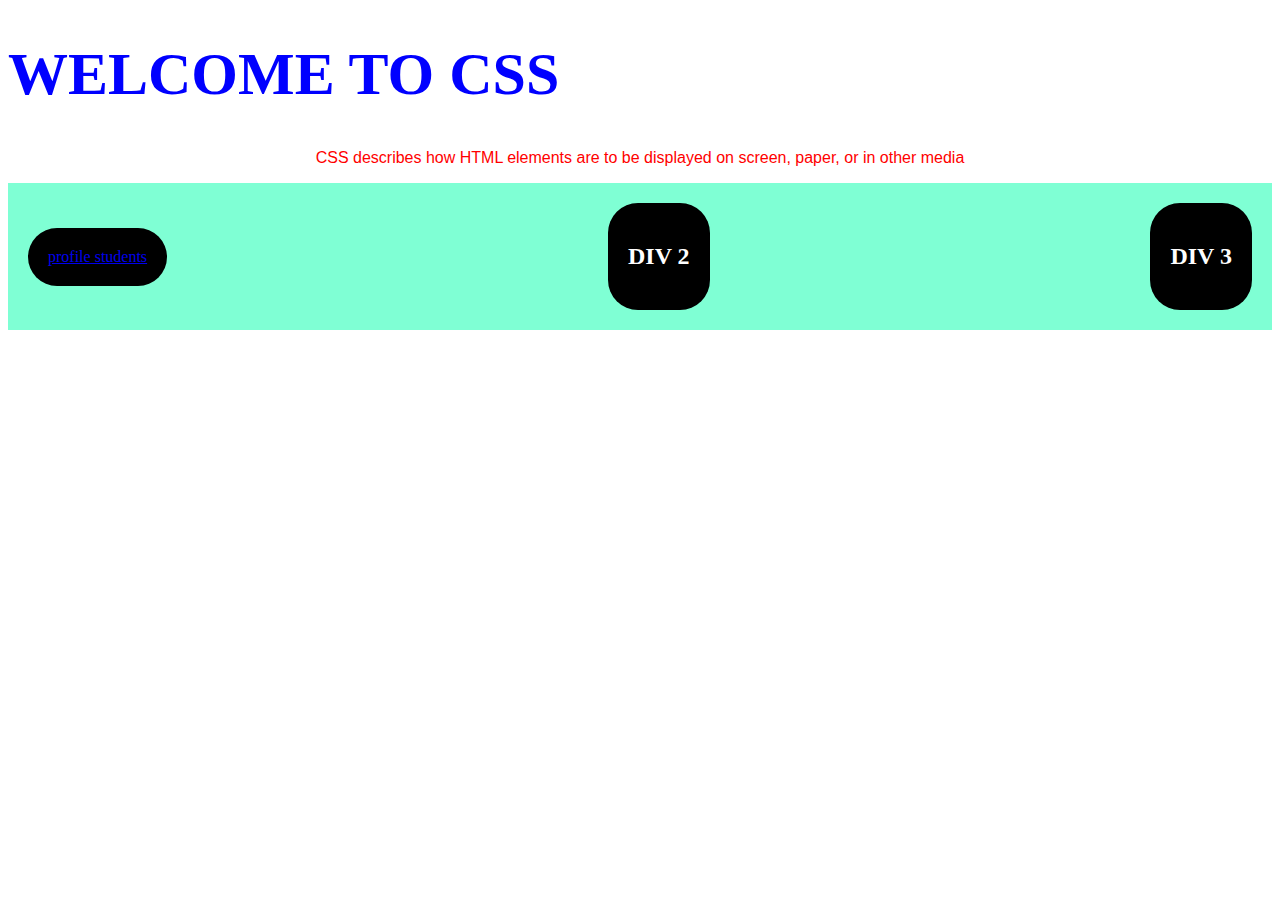
<file: index.html>
<!DOCTYPE html>
<html lang="en">
  <head>
    <meta charset="UTF-8" />
    <meta name="viewport" content="width=device-width, initial-scale=1.0" />
    <title>CSS intruduction</title>
    <link rel="stylesheet" href="style.css" />

    <style>
      p {
        color: red;
        text-align: center;
        font-family: "Gill Sans", "Gill Sans MT", Calibri, "Trebuchet MS",
          sans-serif;
        font-size: "39px";
      }
    </style>
  </head>
  <body>
    <!-- inline css -->
    <h1 style="color: blue; font-size: 60px">WELCOME TO CSS</h1>

    <!-- internal CSS  -->
    <p>
      CSS describes how HTML elements are to be displayed on screen, paper, or
      in other media
    </p>

    <!-- <div class="container">
      <h3>what is External CSS</h3>
      <strong>
        Lorem ipsum dolor sit amet, consectetur adipisicing elit. Officia odio
        asperiores deleniti iusto, aliquam consequuntur debitis deserunt
        tempore, inciduntid, quibusdam odio inventore voluptate minima, velit
        cumque quidem ipsa? Ab incidunt ea voluptatem nesciunt sint.
      </strong>
    </div> -->

    <div class="container-flex">
      <div>
        <a href="./lect2.html"> profile students </a>
      </div>
      <div>
        <h2>DIV 2</h2>
      </div>
      <div>
        <h2>DIV 3</h2>
      </div>
    </div>
  </body>
</html>
</file>
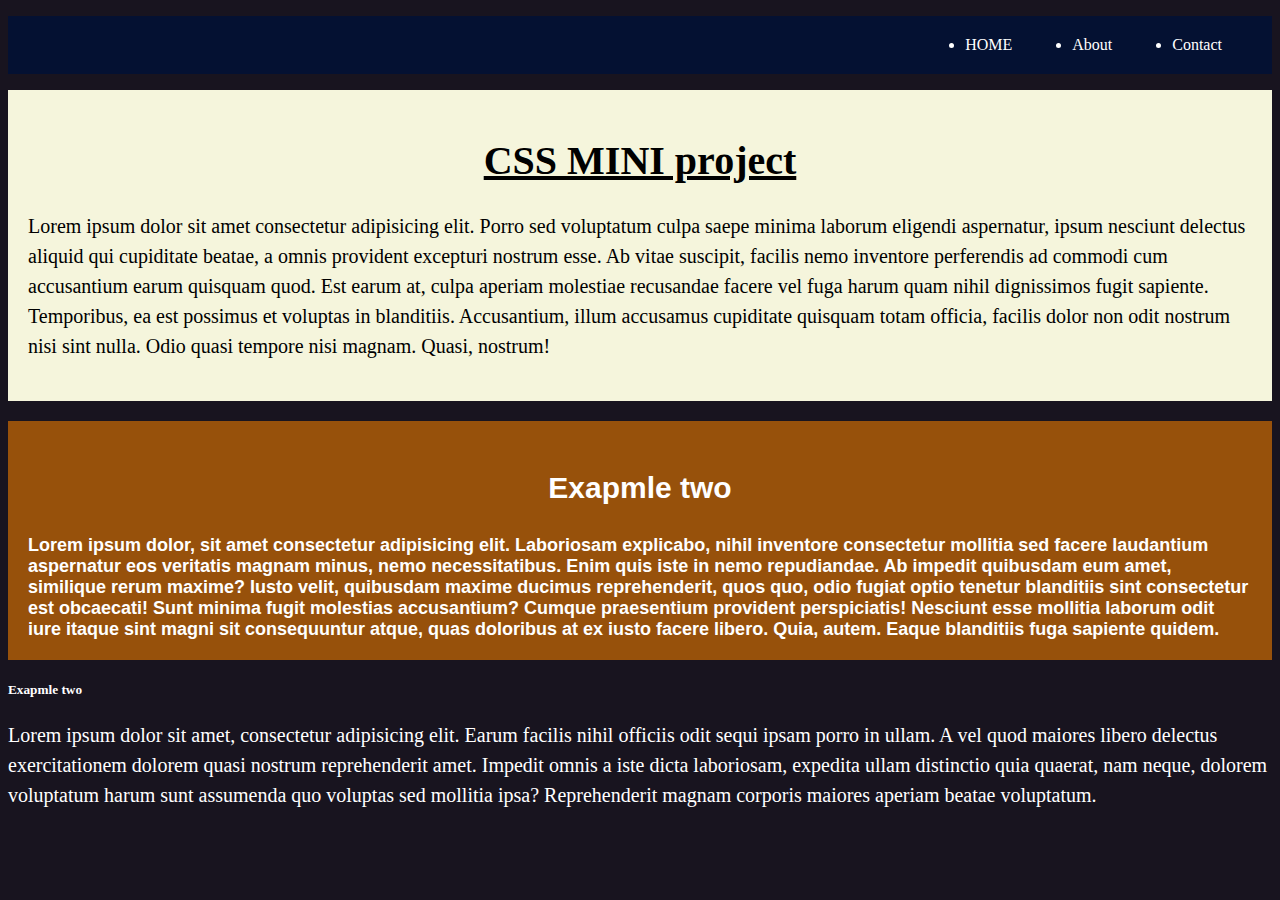
<file: lect1.html>
<!DOCTYPE html>
<html lang="en">
  <head>
    <meta charset="UTF-8" />
    <meta name="viewport" content="width=device-width, initial-scale=1.0" />
    <title>CSS project1</title>

    <style>
      * {
        background-color: rgb(24, 20, 31);
        color: white;
      }
      p {
        font-size: 20px;
        line-height: 1.5;
      }
      ul {
        padding: 20px;
        background: rgb(4, 17, 50);
        display: flex;
        justify-content: flex-end;
      }
      li {
        background: none;
        margin: 0 30px;
      }
      .container {
        background-color: beige;
        padding: 20px;
      }
      .container h1 {
        font-size: 40px;
        background: inherit;
        color: black;
        text-align: center;
        text-decoration: underline;
      }
      .container p {
        font-size: 20px;
        background: inherit;
        color: black;
      }

      .container-two {
        background: #97510b;
        padding: 20px;
        margin-top: 20px;
        font-family: "Gill Sans", "Gill Sans MT", Calibri, "Trebuchet MS",
          sans-serif;
      }
      .container-two h3 {
        background: none;
        text-align: center;
        font-size: 30px;
      }
      .container-two b {
        font-size: 18px;
        background: none;
      }
    </style>
  </head>
  <body>
    <div>
      <ul>
        <li>HOME</li>
        <li>About</li>
        <li>Contact</li>
      </ul>
    </div>

    <div class="container">
      <h1>CSS MINI project</h1>
      <p>
        Lorem ipsum dolor sit amet consectetur adipisicing elit. Porro sed
        voluptatum culpa saepe minima laborum eligendi aspernatur, ipsum
        nesciunt delectus aliquid qui cupiditate beatae, a omnis provident
        excepturi nostrum esse. Ab vitae suscipit, facilis nemo inventore
        perferendis ad commodi cum accusantium earum quisquam quod. Est earum
        at, culpa aperiam molestiae recusandae facere vel fuga harum quam nihil
        dignissimos fugit sapiente. Temporibus, ea est possimus et voluptas in
        blanditiis. Accusantium, illum accusamus cupiditate quisquam totam
        officia, facilis dolor non odit nostrum nisi sint nulla. Odio quasi
        tempore nisi magnam. Quasi, nostrum!
      </p>
    </div>

    <div class="container-two">
      <h3>Exapmle two</h3>
      <b>
        Lorem ipsum dolor, sit amet consectetur adipisicing elit. Laboriosam
        explicabo, nihil inventore consectetur mollitia sed facere laudantium
        aspernatur eos veritatis magnam minus, nemo necessitatibus. Enim quis
        iste in nemo repudiandae. Ab impedit quibusdam eum amet, similique rerum
        maxime? Iusto velit, quibusdam maxime ducimus reprehenderit, quos quo,
        odio fugiat optio tenetur blanditiis sint consectetur est obcaecati!
        Sunt minima fugit molestias accusantium? Cumque praesentium provident
        perspiciatis! Nesciunt esse mollitia laborum odit iure itaque sint magni
        sit consequuntur atque, quas doloribus at ex iusto facere libero. Quia,
        autem. Eaque blanditiis fuga sapiente quidem.
      </b>
    </div>

    <div>
      <h5>Exapmle two</h5>
      <p>
        Lorem ipsum dolor sit amet, consectetur adipisicing elit. Earum facilis
        nihil officiis odit sequi ipsam porro in ullam. A vel quod maiores
        libero delectus exercitationem dolorem quasi nostrum reprehenderit amet.
        Impedit omnis a iste dicta laboriosam, expedita ullam distinctio quia
        quaerat, nam neque, dolorem voluptatum harum sunt assumenda quo voluptas
        sed mollitia ipsa? Reprehenderit magnam corporis maiores aperiam beatae
        voluptatum.
      </p>
    </div>
  </body>
</html>
</file>
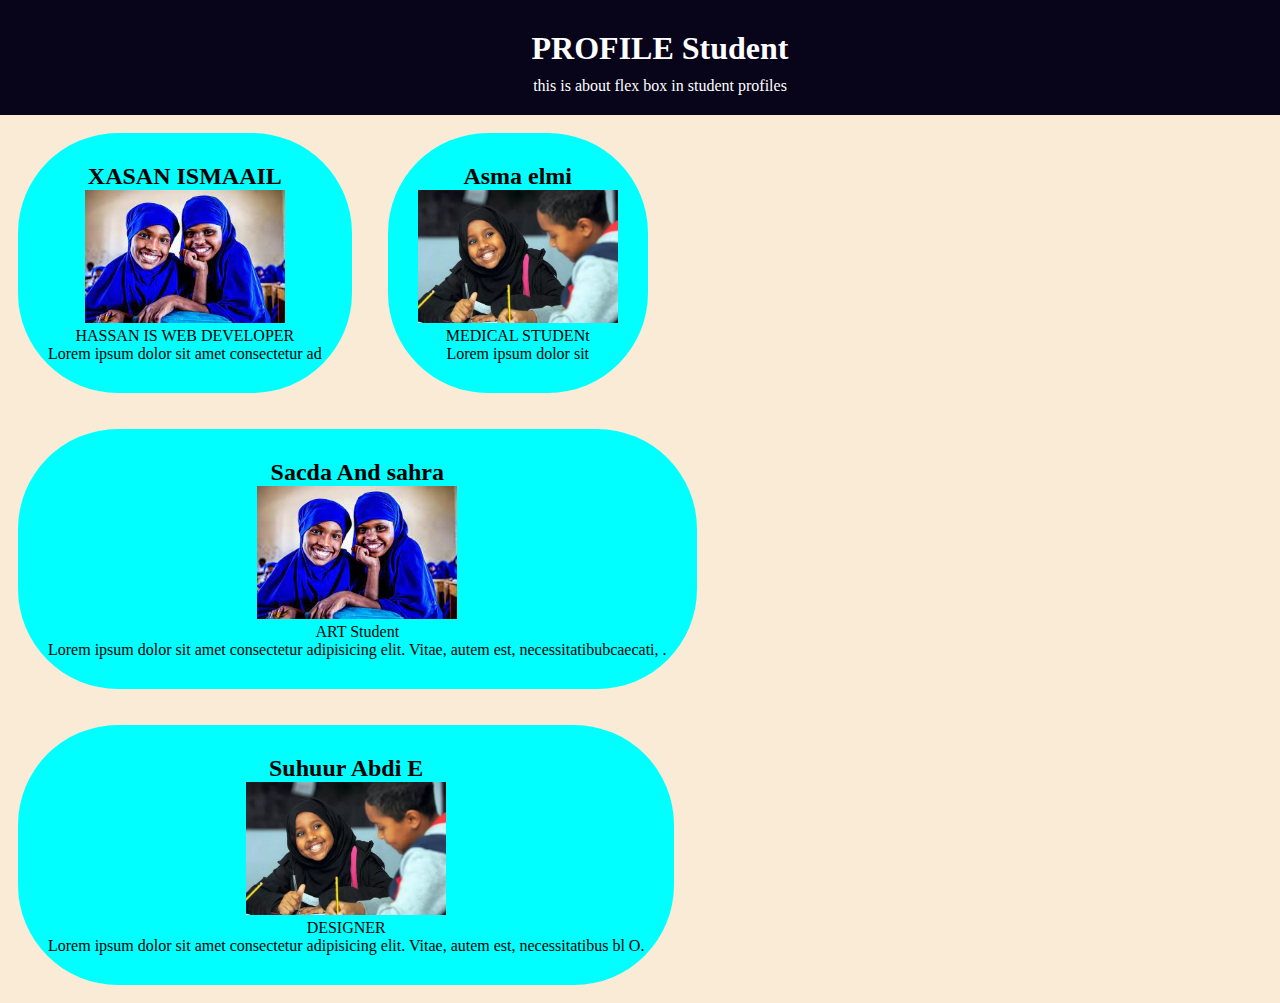
<file: lect2.html>
<!DOCTYPE html>
<html lang="en">
  <head>
    <meta charset="UTF-8" />
    <meta name="viewport" content="width=device-width, initial-scale=1.0" />
    <title>Student Profile</title>
    <link rel="stylesheet" href="profile.css" />
  </head>
  <body>
    <div class="top-header">
      <h1>PROFILE Student</h1>
      <p>this is about flex box in student profiles</p>
    </div>

    <section>
      <div class="profile-menu">
        <h2>XASAN ISMAAIL</h2>
        <img src="./images/imagesProfile2.jpg" width="200px" />
        <p>HASSAN IS WEB DEVELOPER</p>
        <p>Lorem ipsum dolor sit amet consectetur ad</p>
      </div>

      <div class="profile-menu">
        <h2>Asma elmi</h2>
        <img src="./images/imagesProfile.webp" width="200px" />
        <p>MEDICAL STUDENt</p>
        <p>Lorem ipsum dolor sit</p>
      </div>
      <div class="profile-menu">
        <h2>Sacda And sahra</h2>
        <img src="./images/imagesProfile2.jpg" width="200px" />
        <p>ART Student</p>
        <p>
          Lorem ipsum dolor sit amet consectetur adipisicing elit. Vitae, autem
          est, necessitatibubcaecati, .
        </p>
      </div>
      <div class="profile-menu">
        <h2>Suhuur Abdi E</h2>
        <img src="./images/imagesProfile.webp" width="200px" />
        <p>DESIGNER</p>
        <p>
          Lorem ipsum dolor sit amet consectetur adipisicing elit. Vitae, autem
          est, necessitatibus bl O.
        </p>
      </div>
    </section>
  </body>
</html>
</file>
<file: style.css>
.container {
  background: #000;
  color: white;
  padding: 32px;
  margin-top: 100px;
}

.container-flex {
  display: flex;
  align-items: center;
  justify-content: center;
  justify-content: space-between;
  background-color: aquamarine;
  padding: 20px;
}

.container-flex div {
  padding: 20px;
  background-color: #000;
  color: white;
  border-radius: 30px;
}
</file>
<file: profile.css>
* {
  margin: 0;
  padding: 0;
  /* background: whitesmoke; */
  box-shadow: none;
}

.top-header {
  background: rgb(8, 5, 27);
  padding: 20px;
  width: 100%;
}
.top-header h1 {
  background: none;
  text-align: center;
  color: white;
  margin: 10px 0;
}
.top-header p {
  background: none;
  text-align: center;
  color: white;
}

section {
  background-color: antiquewhite;
  padding: 10px;
  display: flex;
  gap: 20px;
  flex-wrap: wrap;
}
.profile-menu {
  padding: 30px;
  margin: 8px;
  background: aqua;
  text-align: center;
  border-radius: 100px;
}

.profile-menu h2 p {
  padding: 10px;
  text-align: center;
}

/* Responsive layout - makes a one column layout (100%) instead of a two-column layout (50%) */
/* @media (max-width: 750px) {
  .flex-item-right,
  .flex-item-left {
    flex: 100%;
  }
} */
</file>
